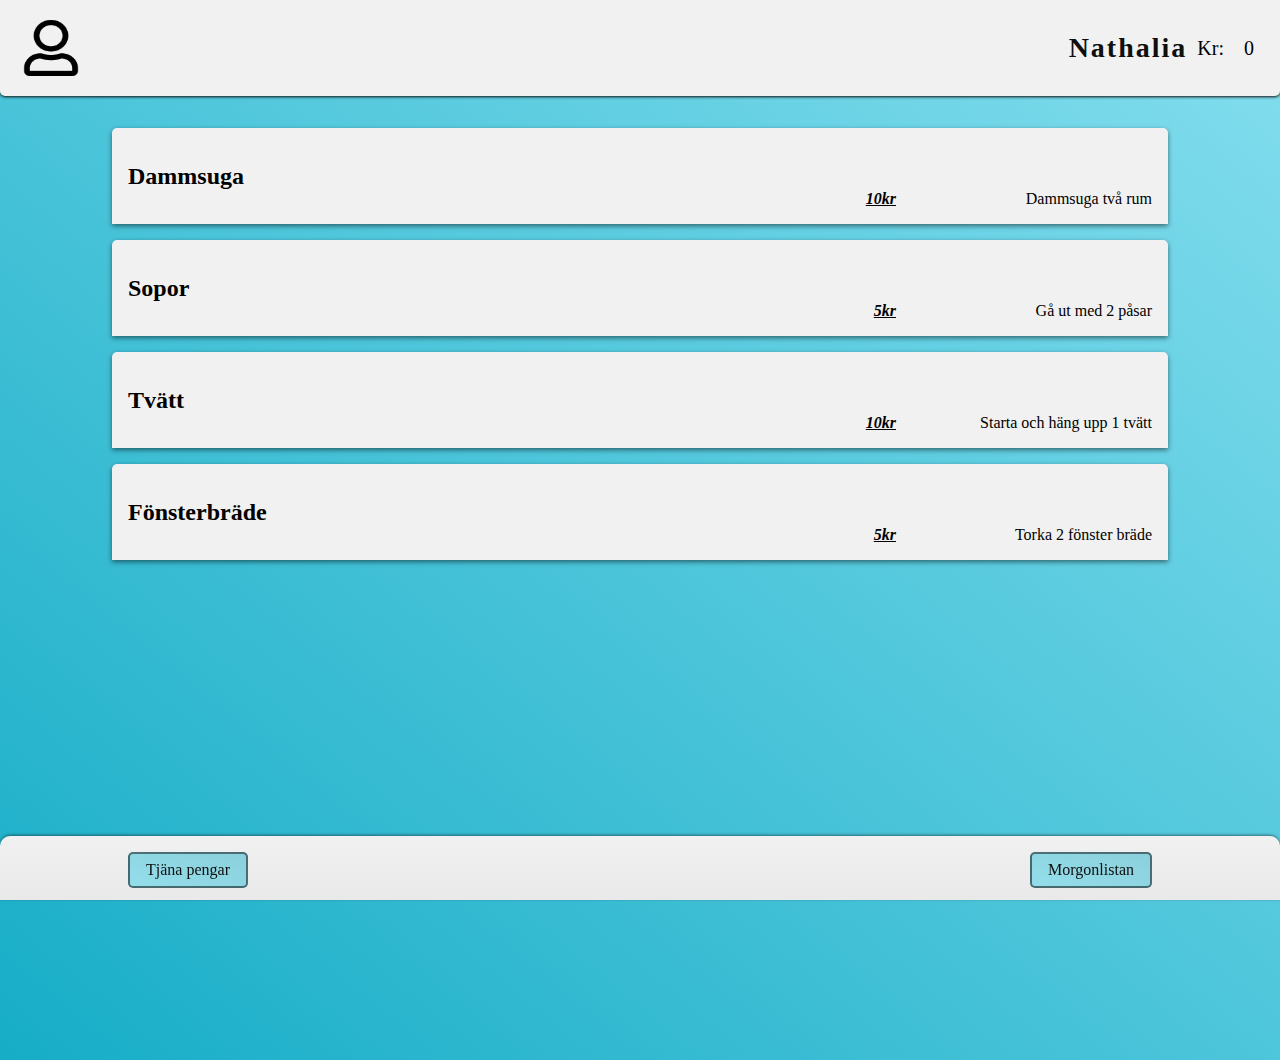
<file: index.html>
<!DOCTYPE html>
<html lang="se">
<head>
    <meta charset="UTF-8">
    <meta name="viewport" content="width=device-width, initial-scale=1.0">
    <title>ToDoList</title>
    <link rel="stylesheet" href="style.css">
    <script src="script.js"></script>
</head>
<body data-page="homeNpage">
    <header>
        <nav class="headerNav">
            <img src="/Materials/user logo.png" alt="UserLogo" class="userImg">
            <section class="userSection">
                <h1 class="currentUser">Nathalia</h1>
                <p class="pengartext">Kr:</p><p id="earnedAmount">0</p>
            </section>
        </nav>
    </header>

    <main>
        <section class="tasksection">
            <section class="cardcontainer">
                <section class="tasksection_card">
                    <h2>Dammsuga</h2>
                    <p class="tasksection_card--italic">10kr</p>
                    <p class="tasksection_card--rightsidealigned">Dammsuga två rum</p>
                </section>
                <figure class="tasksection_card_Btnlayout">
                    <button class="tasksection_cardBtn" data-item="Dammsuga"><img src="/Materials/check logo.png" alt="checklogo"></button>
                </figure>
            </section>

            <section class="cardcontainer">
                <section class="tasksection_card">
                    <h2>Sopor</h2>
                    <p class="tasksection_card--italic">5kr</p>
                    <p class="tasksection_card--rightsidealigned">Gå ut med 2 påsar</p>
                </section>
                <figure class="tasksection_card_Btnlayout">
                    <button class="tasksection_cardBtn" data-item="Sopor"><img src="/Materials/check logo.png" alt="checklogo"></button>
                </figure>
            </section>

            <section class="cardcontainer">
                <section class="tasksection_card">
                    <h2>Tvätt</h2>
                    <p class="tasksection_card--italic">10kr</p>
                    <p class="tasksection_card--rightsidealigned">Starta och häng upp 1 tvätt</p>
                </section>
                <figure class="tasksection_card_Btnlayout">
                    <button class="tasksection_cardBtn" data-item="Tvätt"><img src="/Materials/check logo.png" alt="checklogo"></button>
                </figure>
            </section>

            <section class="cardcontainer">
                <section class="tasksection_card">
                    <h2>Fönsterbräde</h2>
                    <p class="tasksection_card--italic">5kr</p>
                    <p class="tasksection_card--rightsidealigned">Torka 2 fönster bräde</p>
                </section>
                <figure class="tasksection_card_Btnlayout">
                    <button class="tasksection_cardBtn" data-item="Fönsterbräde"><img src="/Materials/check logo.png" alt="checklogo"></button>
                </figure>
            </section>

        </section>

    </main>

    <footer>  
        <nav class="footerNav">
            <a href="index.html">Tjäna pengar</a>
            <a href="todolist.html">Morgonlistan</a>
        </nav>
    </footer>
</body>
</html>
</file>
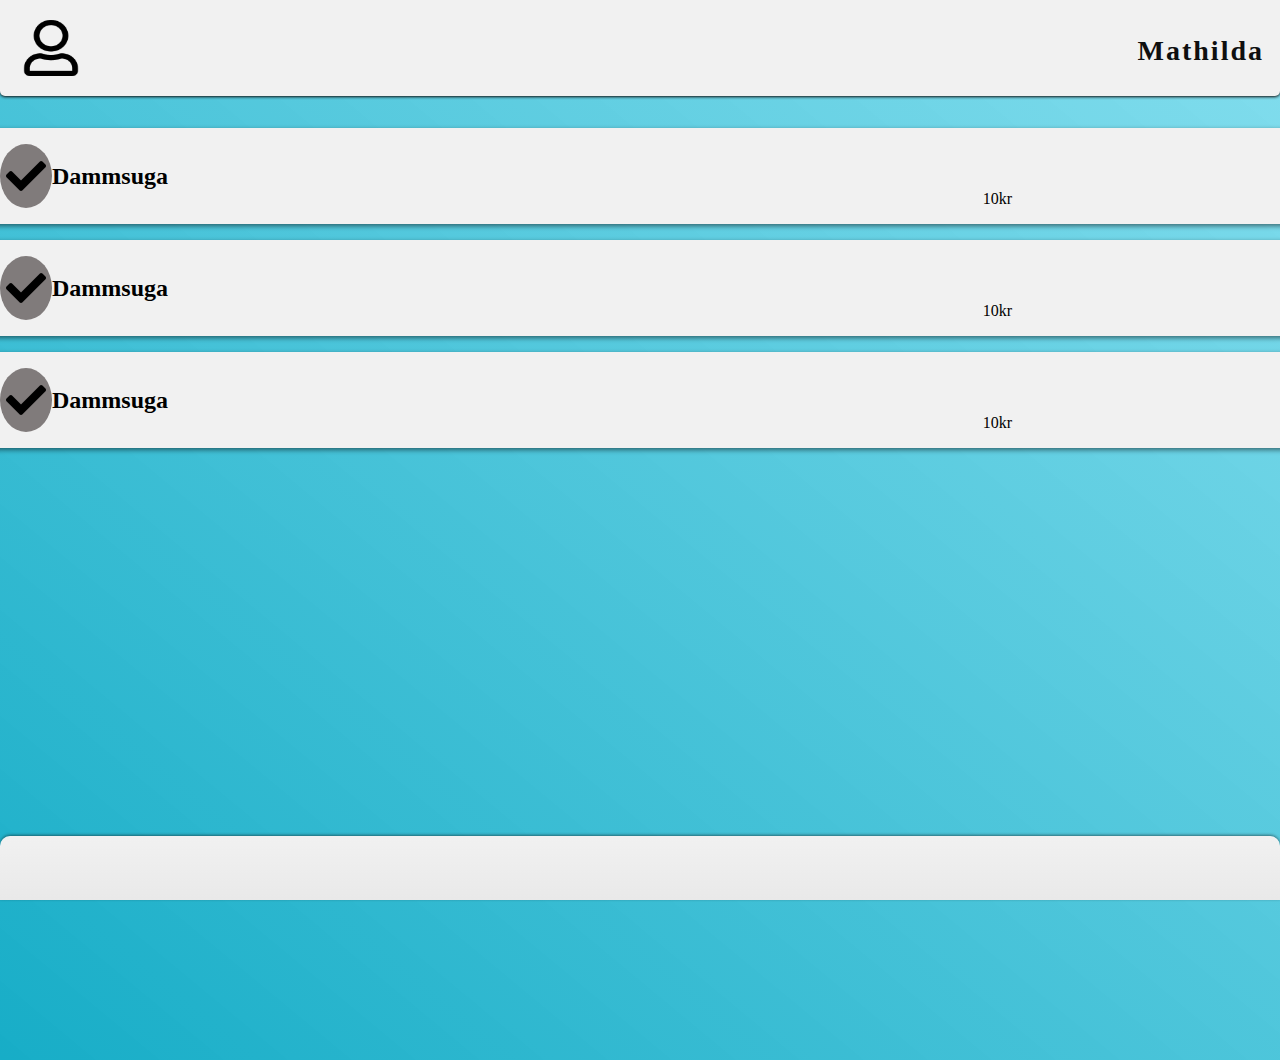
<file: indexM.html>
<!DOCTYPE html>
<html lang="se">
<head>
    <meta charset="UTF-8">
    <meta name="viewport" content="width=device-width, initial-scale=1.0">
    <title>ToDoList</title>
    <link rel="stylesheet" href="style.css">
    <script src="script.js"></script>
</head>
<body data-page="homeMpage">
    <header>
        <nav class="headerNav">
            <img src="/Materials/user logo.png" alt="UserLogo" class="userImg">
            <h1 class="currentUser">Mathilda</h1>
        </nav>
    </header>

    <main>
        <section class="tasksection">
            <section class="tasksection_card">
                <button class="tasksection_cardBtn" data-item="Dammsuga"><img src="/Materials/check logo.png" alt="checklogo"></button>
                <h2>Dammsuga</h2>
                <p>10kr</p>
            </section>
            <section class="tasksection_card">
                <button class="tasksection_cardBtn" data-item="Sopor"><img src="/Materials/check logo.png" alt="checklogo"></button>
                <h2>Dammsuga</h2>
                <p>10kr</p>
            </section>
            <section class="tasksection_card">
                <button class="tasksection_cardBtn" data-item="Tvätt"><img src="/Materials/check logo.png" alt="checklogo"></button>
                <h2>Dammsuga</h2>
                <p>10kr</p>
            </section>
        </section>

    </main>

    <footer>  

    </footer>
</body>
</html>
</file>
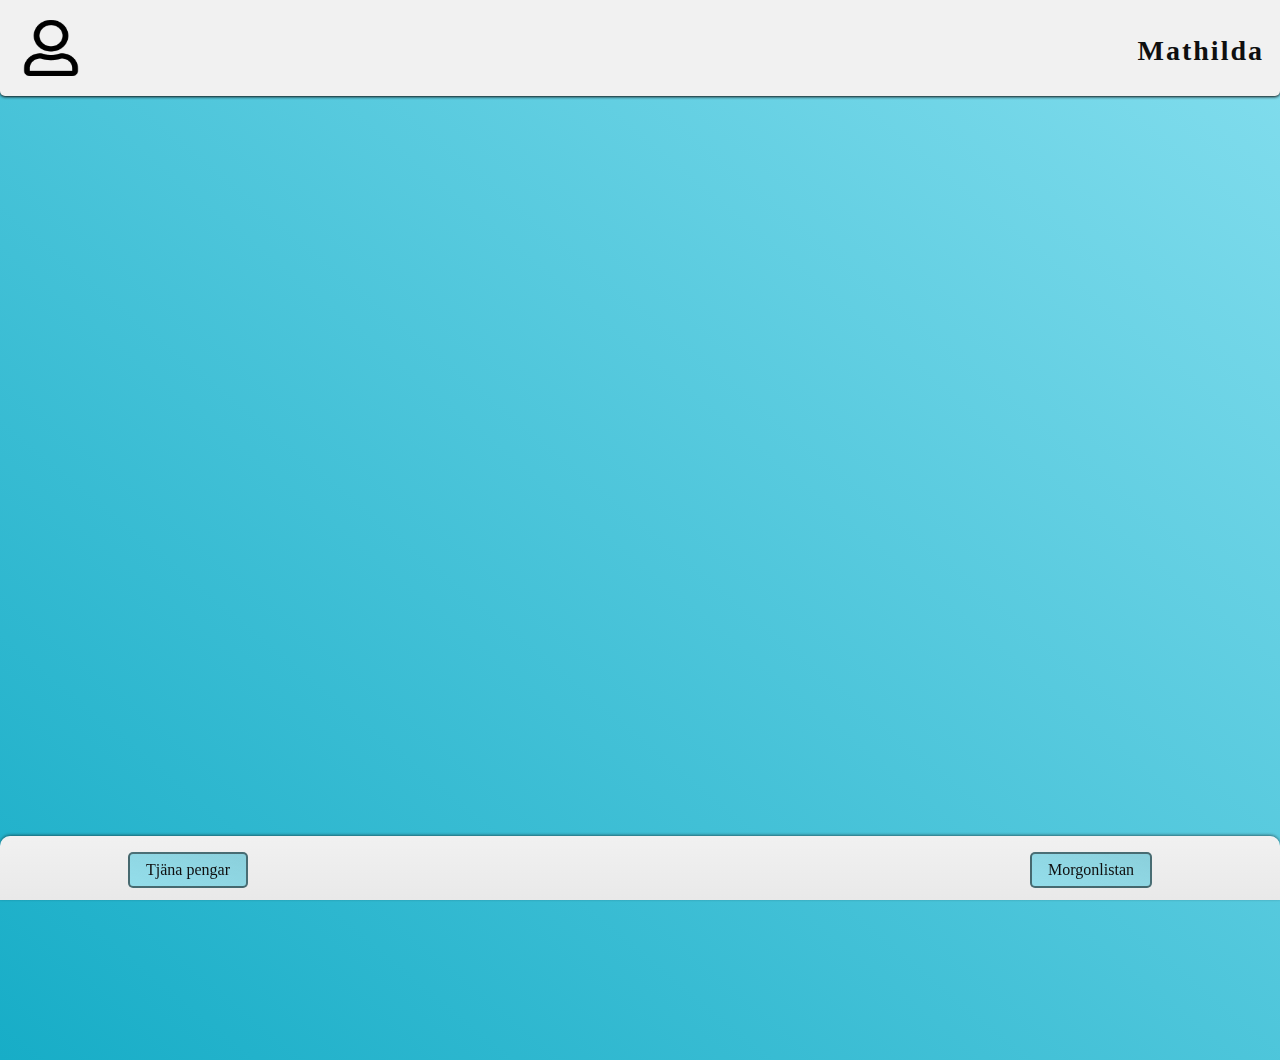
<file: mathildaprofile.html>
<!DOCTYPE html>
<html lang="se">
<head>
    <meta charset="UTF-8">
    <meta name="viewport" content="width=device-width, initial-scale=1.0">
    <title>ToDoList</title>
    <link rel="stylesheet" href="style.css">
    <script src="script.js"></script>
</head>
<body data-page="mathildapage">
    <header>
        <nav class="headerNav">
            <img src="/Materials/user logo.png" alt="UserLogo" class="userImg">
            <h1 class="currentUser">Mathilda</h1>
        </nav>
    </header>

    <main>


    </main>

    <footer>  
        <nav class="footerNav">
            <a href="indexM.html">Tjäna pengar</a>
            <a href="todolist.html">Morgonlistan</a>
        </nav>
    </footer>
</body>
</html>
</file>
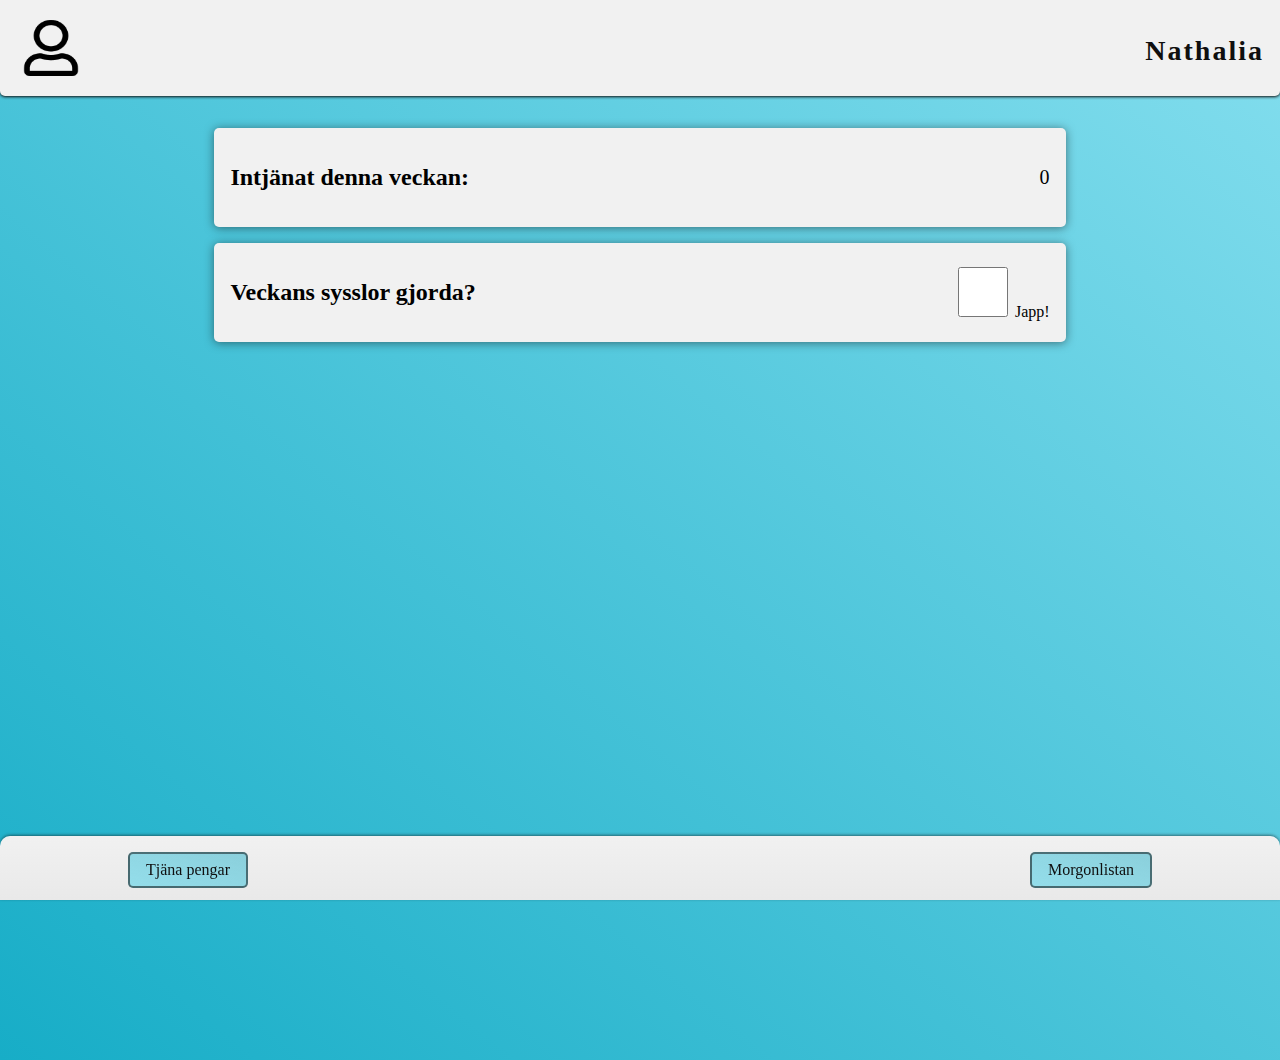
<file: nathaliaprofile.html>
<!DOCTYPE html>
<html lang="se">
<head>
    <meta charset="UTF-8">
    <meta name="viewport" content="width=device-width, initial-scale=1.0">
    <title>ToDoList</title>
    <link rel="stylesheet" href="style.css">
    <script src="script.js"></script>
</head>
<body data-page="nathaliapage">
    <header>
        <nav class="headerNav">
            <img src="/Materials/user logo.png" alt="UserLogo" class="userImg">
            <h1 class="currentUser">Nathalia</h1>
        </nav>
    </header>

    <main>
        <section class="tasksection">
            <section class="cardcontainer">
                <section class="profilesection_card">
                    <h2 class="profilesection_cardheadline">Intjänat denna veckan:</h2>
                    <p id="earnedAmount"></p>
                </section>
            </section>

            <section class="cardcontainer">
                <section class="profilesection_card">
                    <h2 class="profilesection_cardheadline">Veckans sysslor gjorda?</h2>
                    <label>
                        <input type="checkbox" id="sysslorCheckBox">
                        Japp!
                    </label>
                </section>
            </section>

            <section class="cardcontainer--resetcard">
                <section class="profilesection_card">
                    <h2 class="profilesection_cardheadline">Nollställ veckan</h2>
                    <button id="resetAmountBtn"></button>
                </section>
            </section>
        </section>
    </main>

    <footer>  
        <nav class="footerNav">
            <a href="index.html">Tjäna pengar</a>
            <a href="todolist.html">Morgonlistan</a>
        </nav>
    </footer>
</body>
</html>
</file>
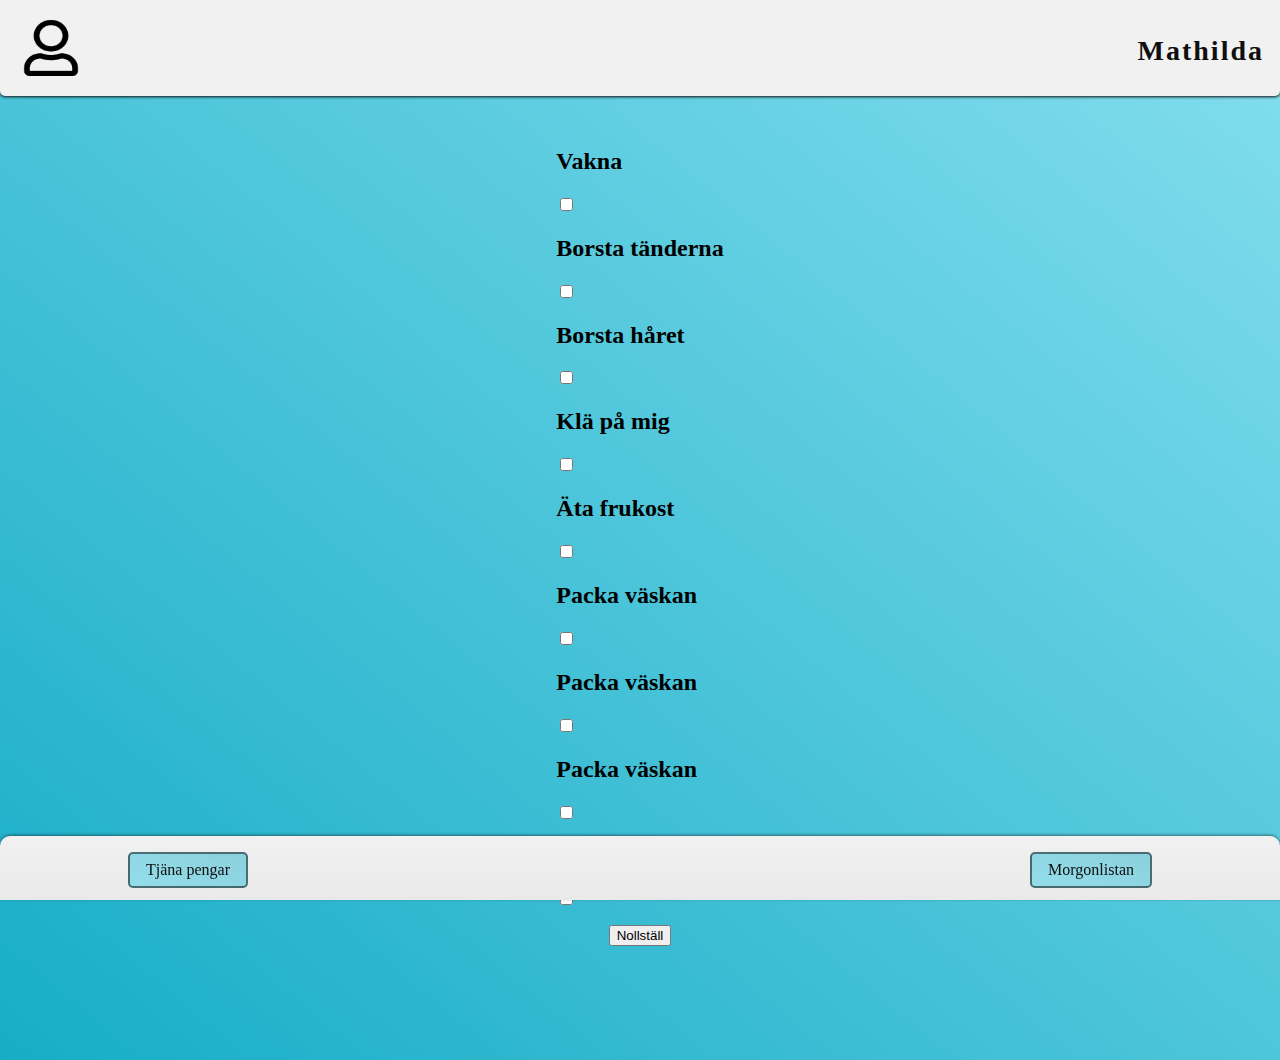
<file: todolist.html>
<!DOCTYPE html>
<html lang="se">
<head>
    <meta charset="UTF-8">
    <meta name="viewport" content="width=device-width, initial-scale=1.0">
    <title>ToDoList</title>
    <link rel="stylesheet" href="style.css">
    <script src="script.js"></script>
</head>
<body data-page="morgonpage">
    <header>
        <nav class="headerNav">
            <img src="/Materials/user logo.png" alt="UserLogo" class="userImg">
            <h1 class="currentUser">Mathilda</h1>
        </nav>
    </header>

    <main>
        <section class="maincontainer">
            <section class="taskcontainer">
                <figure class="taskcontainer_block">
                    <h2>Vakna</h2>
                    <input type="checkbox" id="checkBoxOne" name="checkBoxOne">
                </figure>
                <figure class="taskcontainer_block">
                    <h2>Borsta tänderna</h2>
                    <input type="checkbox" id="checkBoxTwo" name="checkBoxTwo">
                </figure>
                <figure class="taskcontainer_block">
                    <h2>Borsta håret</h2>
                    <input type="checkbox" id="checkBoxThree" name="checkBoxThree">
                </figure>
                <figure class="taskcontainer_block">
                    <h2>Klä på mig</h2>
                    <input type="checkbox" id="checkBoxFour" name="checkBoxFour">
                </figure>
                <figure class="taskcontainer_block">
                    <h2>Äta frukost</h2>
                    <input type="checkbox" id="checkBoxFive" name="checkBoxFive">
                </figure>
                <figure class="taskcontainer_block">
                    <h2>Packa väskan</h2>
                    <input type="checkbox" id="checkBoxSix" name="checkBoxSix">
                </figure>
                <figure class="taskcontainer_block">
                    <h2>Packa väskan</h2>
                    <input type="checkbox" id="checkBoxSix" name="checkBoxSix">
                </figure>
                <figure class="taskcontainer_block">
                    <h2>Packa väskan</h2>
                    <input type="checkbox" id="checkBoxSix" name="checkBoxSix">
                </figure>
                <figure class="taskcontainer_block">
                    <h2>Packa väskan</h2>
                    <input type="checkbox" id="checkBoxSix" name="checkBoxSix">
                </figure>
            </section>
        </section>
        <button>Nollställ</button> 
    </main>
    <footer>   
        <nav class="footerNav">
            <a href="index.html">Tjäna pengar</a>
            <a href="todolist.html">Morgonlistan</a>
        </nav> 
    </footer>
</body>
</html>
</file>
<file: style.css>
body {
    margin: 0;
    padding: 0;
    box-sizing: border-box;
    background: linear-gradient(to top right, rgb(23, 173, 199), rgba(109, 216, 235, 0.842));
}
header {
    display: flex;
    width: 100%;
    height: 6rem;
    background: #f1f1f1;
    box-shadow: 0px 1px 3px rgb(15, 15, 15);
    border-radius: 0px 0px 5px 5px;
}
.headerNav {
    display: flex;
    flex-direction: row;
    width: 100%;
    justify-content: space-between;
    padding: 1rem;
}
.userSection {
    display: flex;
    flex-direction: row;
    height: 100%;
    width: 70%;
    justify-content: flex-end;
    align-items: center;
}
.userSection p {
    font-size: 20px;
    margin: 0em 0.5em 0em 0.5em;
}
.userImg {
    width: 70px;
    height: auto;
}
.currentUser {
    color: rgb(15, 15, 15);
    font-size: 28px;
    letter-spacing: 2px;
    display: inline-block;
}
main {
    display: flex;
    flex-direction: column;
    align-items: center;
    width: 100%;
    height: 100vh;
    padding: 2rem 0rem 2rem;
    transition: margin-top 0.3 ease;
}
footer {
    width: 100%;
    height: 4rem;
    position: fixed;
    display: flex;
    justify-content: center;
    bottom: 0;
    left: 0;
    background: linear-gradient(to top, #e9e9e9, #f1f1f1);
    box-shadow: 0px -1px 3px rgba(15, 15, 15, 0.5);
    border-radius: 10px 10px 0px 0px;
}
.footerNav {
    display: flex;
    width: 80%;
    justify-content: space-between;
    padding: 1rem;
}
.footerNav a {
    display: flex;
    justify-content: center;
    align-items: center;
    text-decoration: none;
    color: rgb(15, 15, 15);
    border: 2px solid rgba(0, 0, 0, 0.5);
    border-radius: 5px;
    padding: 1rem;
    background: linear-gradient(to top right, rgba(26, 202, 233, 0.418), rgb(138, 207, 219));
}
.tasksection {
    display: grid;
    width: 100%;
    grid-template-columns: 1fr;
    grid-template-rows: auto;
    gap: 1em;
    justify-items: center;
}
.cardcontainer {
    display: flex;
    flex-direction: column;
    width: 80%;
    height: auto;
    align-items: center;
}
.tasksection_card {
    display: flex;
    width: 100%;
    height: 4rem;
    padding: 1rem;
    background: #f1f1f1;
    border-radius: 5px 5px 0px 0px;
    box-shadow: 0px 2px 5px rgba(0, 0, 0, 0.5);
    z-index: 1;
}
.tasksection_card h2 {
    height: 100%;
    width: 50%;
    margin: 0;
    padding: 0;
    align-items: center;
    justify-content: flex-start;
    display: flex;
}
.tasksection_card p {
    height: 100%;
    width: 25%;
    padding: 0;
    margin: 0;
    align-items: flex-end;
    justify-content: flex-end;
    display: flex;
}
.tasksection_card--italic {
    font-style: italic;
    font-weight: bold;
    text-decoration: underline;
}
.tasksection_card--rightsidealigned {
    text-align: end;
}
.tasksection_card_Btnlayout {
    background: #f1f1f1;
    height: auto;
    width: 80%;
    margin: 0;
    justify-content: space-evenly;
    display: none;
    padding: 0.5rem;
    border-radius: 0px 0px 5px 5px;
    box-shadow: 0px 2px 5px rgba(0, 0, 0, 0.5);
    z-index: 0;
}
.tasksection_card_Btnlayout.active {
    display: flex;

}
.tasksection_cardBtn img, .tasksection_cardBtn--red img {
    width: 40px;
    height: auto;
} 
.tasksection_cardBtn {
    display: flex;
    align-items: center;
    justify-content: center;
    border-radius: 50%;
    border: none;
    box-shadow: 0px 0px 0px rgba(0, 0, 0, 0);
    background: rgb(128, 123, 123);
    transition: box-shadow 0.3s ease;
}
.tasksection_cardBtn--red {
    display: flex;
    align-items: center;
    justify-content: center;
    border-radius: 50%;
    border: none;
    box-shadow: 0px 0px 0px rgba(0, 0, 0, 0);
    background: rgb(128, 123, 123);
    transition: box-shadow 0.3s ease;
}
.tasksection_cardBtn.active {
    background: linear-gradient(to top, rgb(7, 165, 7), rgb( 32,255,32));
    box-shadow: 1px 1px 5px rgb(139, 139, 19);
}
.tasksection_cardBtn--red.active {
    background: linear-gradient(to top, rgb(165, 7, 7), rgb(252, 0, 0));
    box-shadow: 1px 1px 5px rgb(139, 139, 19);
}

.profilesection_card {
    display: flex;
    justify-content: space-between;
    align-items: center;
    width: 80%;
    height: auto;
    background: #f1f1f1;
    padding: 1em;
    box-shadow: 0px 1px 10px rgb(15, 15, 15, 0.5);
    border-radius: 5px;
}
#sysslorCheckBox {
    width: 50px;
    height: 50px;
}
.cardcontainer--resetcard {
    display: none;
    flex-direction: column;
    width: 80%;
    height: auto;
    align-items: center;    
}
.cardcontainer--resetcard.active {
    display: flex;
}
#resetAmountBtn {
    background: linear-gradient(to top, rgb(255, 1, 1), rgba(255, 17, 0, 0.856));
    border: 2px solid rgba(0, 0, 0, 0.5);
    box-shadow: none;
    border-radius: 50%;
    width: 50px;
    height: 50px;
    align-self: center;
}
.profilesection_cardheadline {
    height: 100%;
    display: flex;
    align-items: center;
    align-self: center;
}
.profilesection_card p {
    height: 100%;
    font-size: 20px;
    display: flex;
    align-items: center;
    align-self: center;
}
</file>
